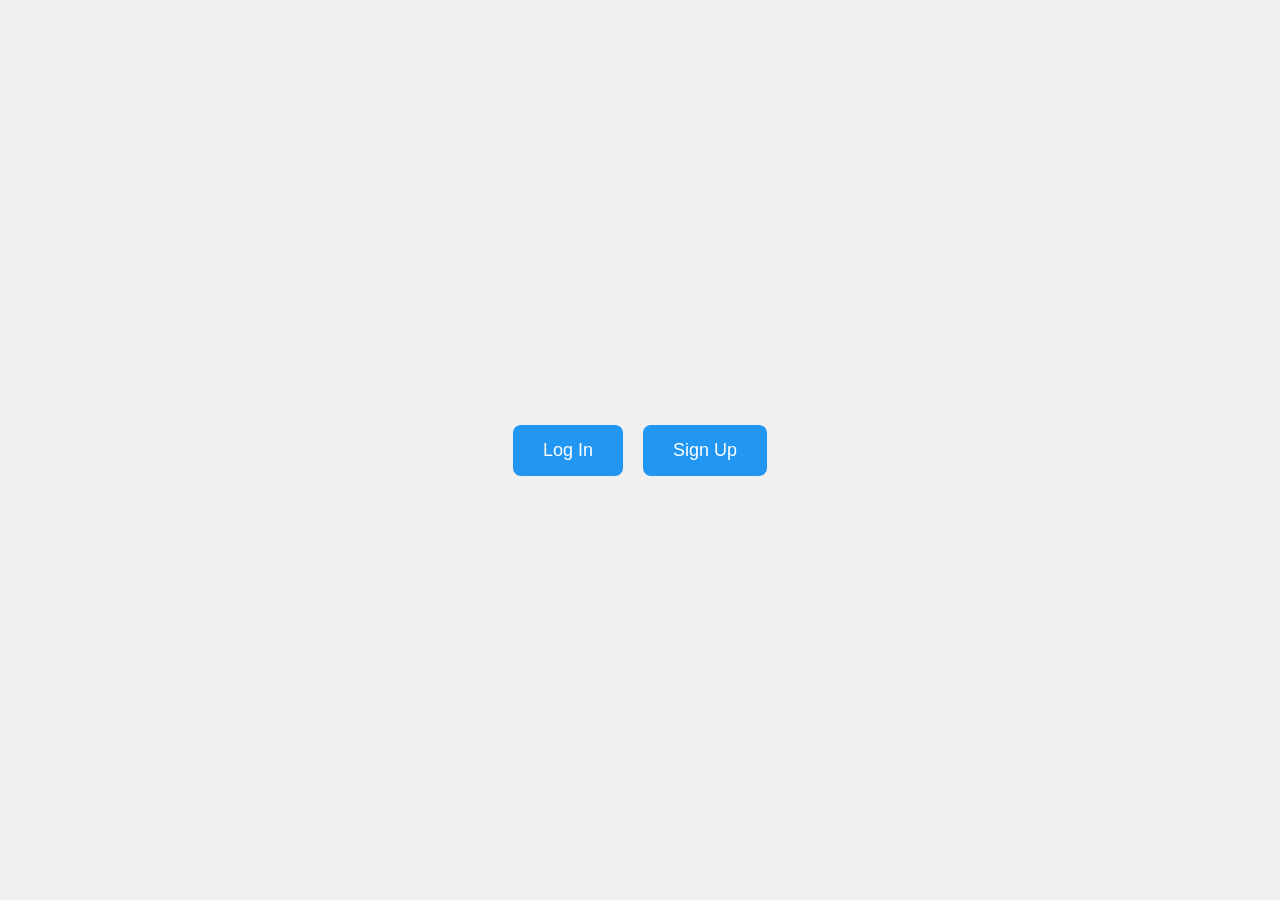
<file: index.html>
<!DOCTYPE html>
<html lang="en">
<head>
    <meta charset="UTF-8">
    <meta name="viewport" content="width=device-width, initial-scale=1.0">
    <title>Welcome</title>
    <link rel="stylesheet" href="index.css">
</head>
<style>
    body {
        display: flex;
        justify-content: center;
        align-items: center;
        height: 100vh;
        margin: 0;
        font-family: Arial, sans-serif;
        background-color: #f0f0f0;
    }

    .container {
        display: flex;
        gap: 20px; /* space between buttons */
    }

    button {
        padding: 15px 30px;
        font-size: 18px;
        cursor: pointer;
        border: none;
        border-radius: 8px;
        background-color: #2196F3;
        color: white;
        transition: background-color 0.3s;
    }

    button:hover {
        background-color: #0b7dda;
    }
</style>
<body>
    <div class="container">
        <button onclick="location.href='Frontend/login.html'">Log In</button>
        <button onclick="location.href='Frontend/signup.html'">Sign Up</button>
    </div>
</body>
</html>
</file>
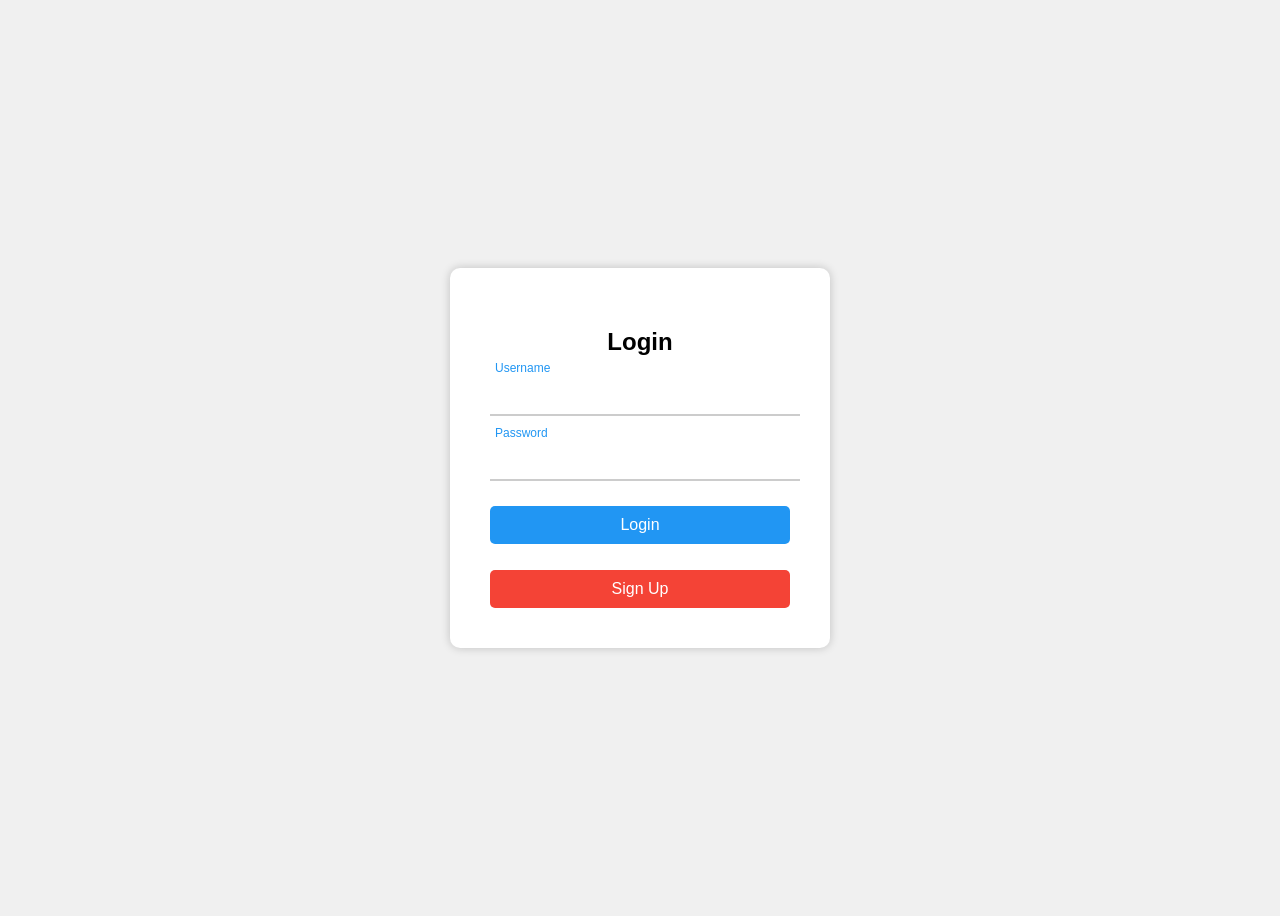
<file: Frontend/login.html>
<!DOCTYPE html>
<html lang="en">
<head>
    <meta charset="UTF-8">
    <meta name="viewport" content="width=device-width, initial-scale=1.0">
    <title>Login Page</title>
    <link rel="stylesheet" href="login.css">
</head>
<body>
    <div class="login-container">
        <h2>Login</h2>
        <form id="loginForm">
            <div class="input-group">
                <input type="text" id="username" required>
                <label for="username">Username</label>
            </div>
            <div class="input-group">
                <input type="password" id="password" required>
                <label for="password">Password</label>
            </div>
            <button type="submit">Login</button>
        </form>
        <p id="message"></p>
        <button id="redButton" onclick="window.location.href='signup.html'">Sign Up</button>
    </div>
    <script src="login.js"></script>
</body>
</html>
</file>
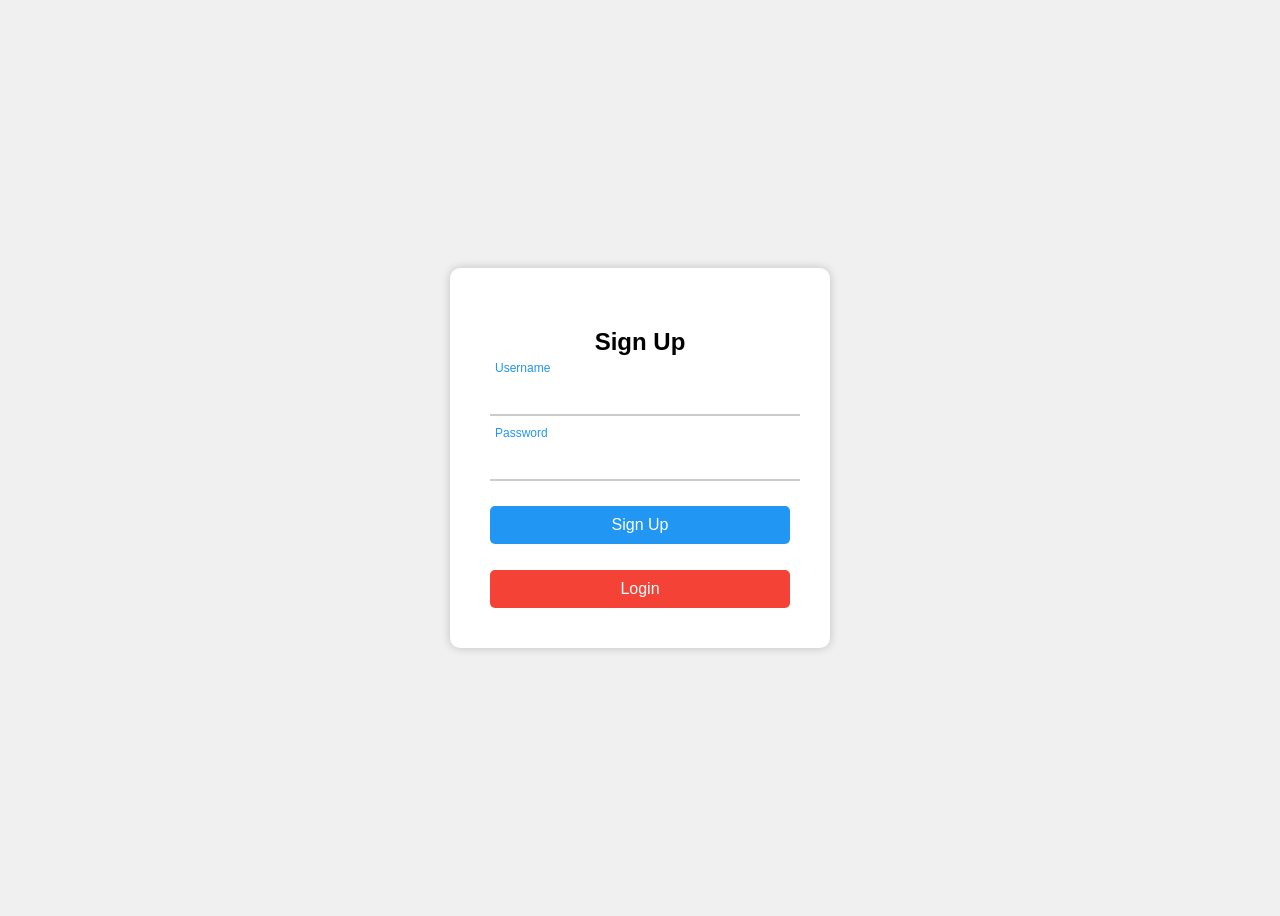
<file: Frontend/signup.html>
<!DOCTYPE html>
<html lang="en">
<head>
    <meta charset="UTF-8">
    <meta name="viewport" content="width=device-width, initial-scale=1.0">
    <title>Signup Page</title>
    <link rel="stylesheet" href="signup.css">
</head>
<body>
    <div class="signup-container">
        <h2>Sign Up</h2>
        <form id="signupForm">
            <div class="input-group">
                <input type="text" id="username" required>
                <label for="username">Username</label>
            </div>
            <div class="input-group">
                <input type="password" id="password" required>
                <label for="password">Password</label>
            </div>
            <button type="submit">Sign Up</button>
        </form>
        <p id="message"></p>
        <button id="redButton" onclick="window.location.href='login.html'">Login</button>
    </div>
    <script src="signup.js"></script>
</body>
</html>
</file>
<file: index.css>
body {
    display: flex;
    justify-content: center;
    align-items: center;
    height: 100vh;
    margin: 0;
    font-family: Arial, sans-serif;
    background-color: #f0f0f0;
}

.container {
    display: flex;
    gap: 20px; /* space between buttons */
}

button {
    padding: 15px 30px;
    font-size: 18px;
    cursor: pointer;
    border: none;
    border-radius: 8px;
    background-color: #2196F3;
    color: white;
    transition: background-color 0.3s;
}

button:hover {
    background-color: #0b7dda;
}
</file>
<file: Frontend/login.css>
body {
    font-family: Arial, sans-serif;
    background-color: #f0f0f0;
    display: flex;
    justify-content: center;
    align-items: center;
    height: 100vh;
}

.login-container {
    background-color: white;
    padding: 40px;
    border-radius: 10px;
    box-shadow: 0 0 10px rgba(0,0,0,0.2);
    width: 300px;
    text-align: center;
}

h2 {
    margin-bottom: 20px;
}

.input-group {
    position: relative;
    margin-bottom: 25px;
}

.input-group input {
    width: 100%;
    padding: 10px 5px;
    font-size: 16px;
    border: none;
    border-bottom: 2px solid #ccc;
    outline: none;
    background: transparent;
}

.input-group label {
    position: absolute;
    left: 5px;
    top: 10px;
    color: #aaa;
    pointer-events: none;
    transition: 0.3s;
}

.input-group input:focus + label,
.input-group input:not(:placeholder-shown) + label {
    top: -15px;
    font-size: 12px;
    color: #2196F3;
}

button {
    width: 100%;
    padding: 10px;
    background-color: #2196F3;
    color: white;
    border: none;
    border-radius: 5px;
    cursor: pointer;
    font-size: 16px;
}

button:hover {
    background-color: #0b7dda;
}

#message {
    margin-top: 15px;
    font-weight: bold;
}

#redButton {
    margin-top: 10px;
    background-color: #f44336;
}
</file>
<file: Frontend/signup.css>
body {
    font-family: Arial, sans-serif;
    background-color: #f0f0f0;
    display: flex;
    justify-content: center;
    align-items: center;
    height: 100vh;
}

.signup-container {
    background-color: white;
    padding: 40px;
    border-radius: 10px;
    box-shadow: 0 0 10px rgba(0,0,0,0.2);
    width: 300px;
    text-align: center;
}

h2 {
    margin-bottom: 20px;
}

.input-group {
    position: relative;
    margin-bottom: 25px;
}

.input-group input {
    width: 100%;
    padding: 10px 5px;
    font-size: 16px;
    border: none;
    border-bottom: 2px solid #ccc;
    outline: none;
    background: transparent;
}

.input-group label {
    position: absolute;
    left: 5px;
    top: 10px;
    color: #aaa;
    pointer-events: none;
    transition: 0.3s;
}

.input-group input:focus + label,
.input-group input:not(:placeholder-shown) + label {
    top: -15px;
    font-size: 12px;
    color: #2196F3;
}

button {
    width: 100%;
    padding: 10px;
    background-color: #2196F3;
    color: white;
    border: none;
    border-radius: 5px;
    cursor: pointer;
    font-size: 16px;
}

button:hover {
    background-color: #0b7dda;
}

#message {
    margin-top: 15px;
    font-weight: bold;
}

#redButton {
    margin-top: 10px;
    background-color: #f44336;
}
</file>
